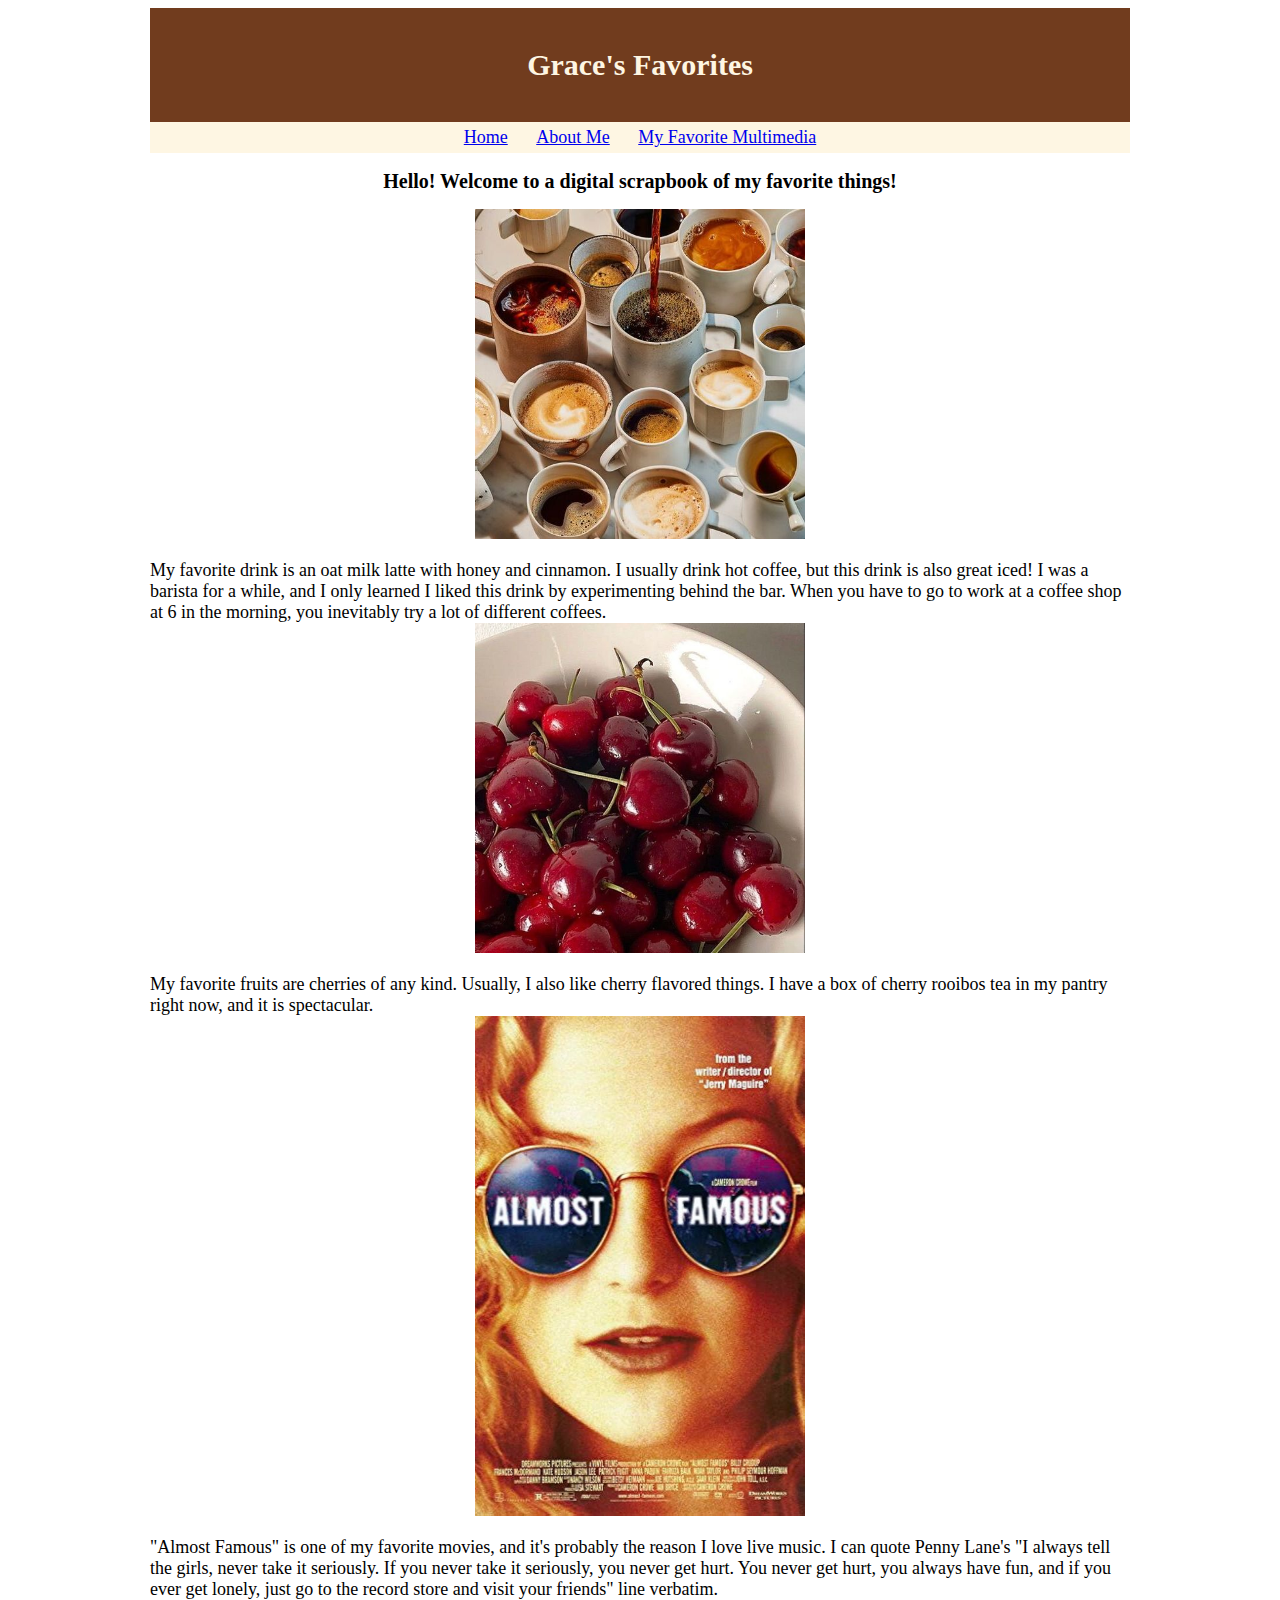
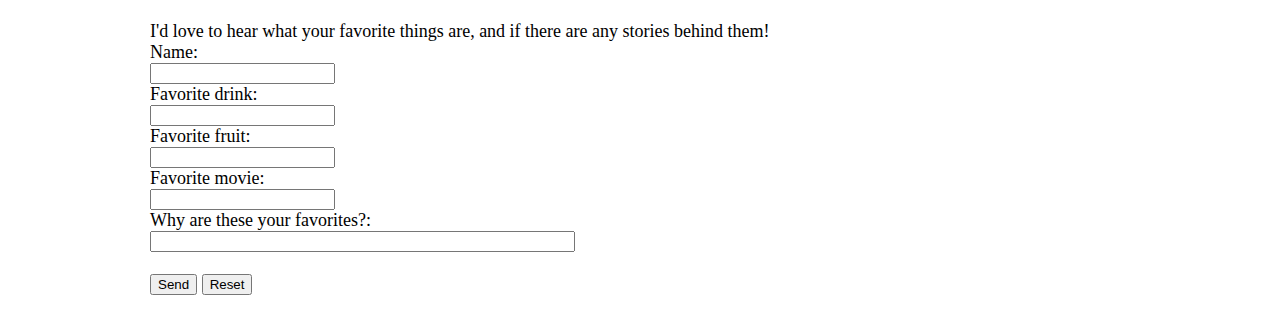
<file: index.html>
<!DOCTYPE HTML PUBLIC "-//W3C//DTD HTML 4.01 Transitional//EN">
<html lang="en">
  <head>
    <meta http-equiv="content-type" content="text/html; charset=UTF-8">
    <title>Home - Grace's Favorites</title>
      <link rel="stylesheet" type="text/css" href="style.css">
  </head>
  <body>
    <header> 
    <h1>Grace's Favorites</h1>
    </header>
    <nav>
    <ul id="navbar">
        <li><a href="index.html">Home</a></li>
        <li><a href="about.html">About Me</a></li>
        <li><a href="media.html">My Favorite Multimedia</a></li>
    </ul>
    </nav>
    <h2>Hello! Welcome to a digital scrapbook of my favorite things! </h2>
    <img src="coffee%20cups.jpg" alt="Many mugs of different sizes, each filled with a different kind of coffee." width="330" height="330" border="0"/><br>
    My favorite drink is an oat milk latte with honey and cinnamon. I usually drink hot coffee, but this drink is also great iced! I was a barista for a while, and I only learned I liked this drink by experimenting behind the bar. When you have to go to work at a coffee shop at 6 in the morning, you inevitably try a lot of different coffees. <br>
    <img src="cherries.jpeg" alt="A bowl of bright red cherries." width="330" height="330" border="0"/> <br>
    My favorite fruits are cherries of any kind. Usually, I also like cherry flavored things. I have a box of cherry rooibos tea in my pantry right now, and it is spectacular. <br>
    <img src="AlmostFamous.jpg" alt="Poster for the movie 'Almost Famous'. The poster is a close-up of Kate Hudson wearing a pair of aviator sunglasses. Each lens shows a purple and blue reflection of a rock band, with 'Almost' written on the left lens, and 'Famous' on the right." width="330" height="500" border="0"> <br>
    "Almost Famous" is one of my favorite movies, and it's probably the reason I love live music. I can quote Penny Lane's "I always tell the girls, never take it seriously. If you never take it seriously, you never get hurt. You never get hurt, you always have fun, and if you ever get lonely, just go to the record store and visit your friends" line verbatim. <br><br>
    I'd love to hear what your favorite things are, and if there are any stories behind them! 
    <form action="mailto:tcc9jx@virginia.edu" method="post" enctype="text/plain">
        <label for="name">Name:</label> <br>
        <input type="text" name="name" id="name"><br>
        <label for="Favorite drink">Favorite drink:</label><br>
        <input type="text" name="Favorite drink" id="Favorite drink"><br>
        <label for="Favorite fruit">Favorite fruit:</label><br>
        <input type="text" name="Favorite fruit" id="Favorite fruit"><br>
        <label for="Favorite movie">Favorite movie:</label><br>
        <input type="text" name="Favorite movie" id="Favorite movie"><br>
        <label for="Why are these your favorites?">Why are these your favorites?:</label><br>
        <input type="text" name="Why are these your favorites?" id="Why are these your favorites?" size="50"><br><br>
        <input type="submit" value="Send">
        <input type="reset" value="Reset">
    </form>
</body>
</html>
</file>
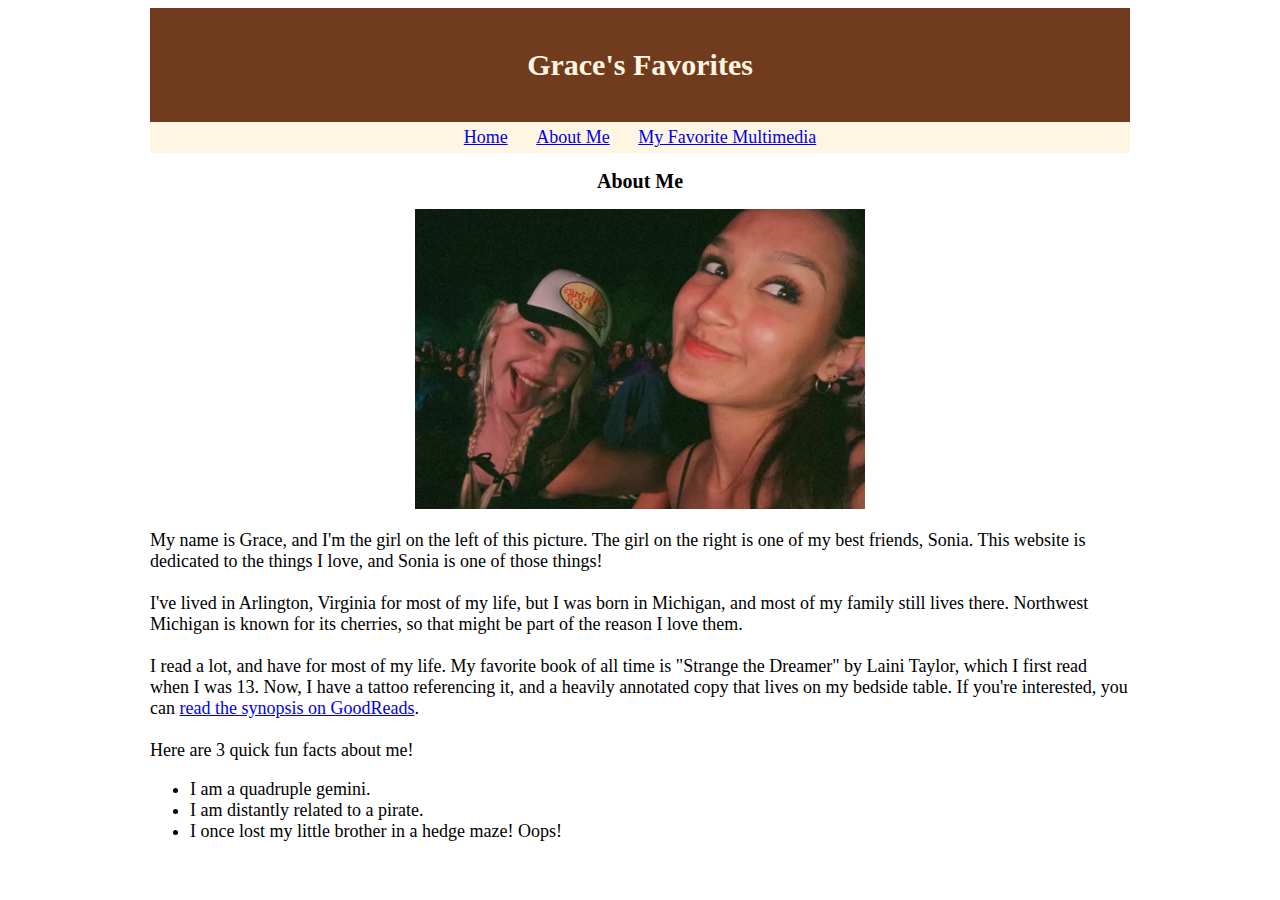
<file: about.html>
<!DOCTYPE HTML PUBLIC "-//W3C//DTD HTML 4.01 Transitional//EN">
<html lang="en">
  <head>
    <meta http-equiv="content-type" content="text/html; charset=UTF-8">
    <title>About Me - Grace's Favorites</title>
      <link rel="stylesheet" type="text/css" href="style.css">
  </head>
  <body>
    <header> 
    <h1>Grace's Favorites</h1>
    </header>
    <nav>
    <ul id="navbar">
        <li><a href="index.html">Home</a></li>
        <li><a href="about.html">About Me</a></li>
        <li><a href="media.html"> My Favorite Multimedia</a></li>
    </ul>
    </nav>
    <h2> About Me</h2>
      <img src="graceandsonia.png" alt="Selfie of a dark haired girl, Sonia, on the right, and a blonde haired girl, Grace, on the left." width="450" height="300" border="0" class="center"> <br>
    My name is Grace, and I'm the girl on the left of this picture. The girl on the right is one of my best friends, Sonia. This website is dedicated to the things I love, and Sonia is one of those things! <br><br>
    I've lived in Arlington, Virginia for most of my life, but I was born in Michigan, and most of my family still lives there. Northwest Michigan is known for its cherries, so that might be part of the reason I love them.<br><br>
    I read a lot, and have for most of my life. My favorite book of all time is "Strange the Dreamer" by Laini Taylor, which I first read when I was 13. Now, I have a tattoo referencing it, and a heavily annotated copy that lives on my bedside table. If you're interested, you can <a href="https://www.goodreads.com/book/show/28449207-strange-the-dreamer">read the synopsis on GoodReads</a>. <br> <br>
    Here are 3 quick fun facts about me!
      <ul> 
        <li>I am a quadruple gemini.</li>
        <li>I am distantly related to a pirate.</li>
        <li>I once lost my little brother in a hedge maze! Oops!</li>
      </ul>
  </body>
</html>
</file>
<file: style.css>
header {background:#713C1E; padding: 20px;} 
body {background-color: white; display: block; margin-left: 150; margin-right: 150; font-size: 18} 
nav {background:#FEF6E3; padding: 5px; text-align: center; font-size: 18} 
h1 {color:#FEF6E3; text-align: center; font-size:30;} 
h2 {text-align: center; font-size: 20; font-weight: 700} 
ul#navbar{display: inline; list-style-type: none; margin: 0; padding: 0;} 
ul#navbar li{display: inline; padding: 12} 
img {display: block; margin-left: auto; margin-right: auto; border-style: solid; color:white}
video {display: block; margin-left: auto; margin-right: auto;}
audio {display: block; margin-left: auto; margin-right: auto;}
class.list
</file>
